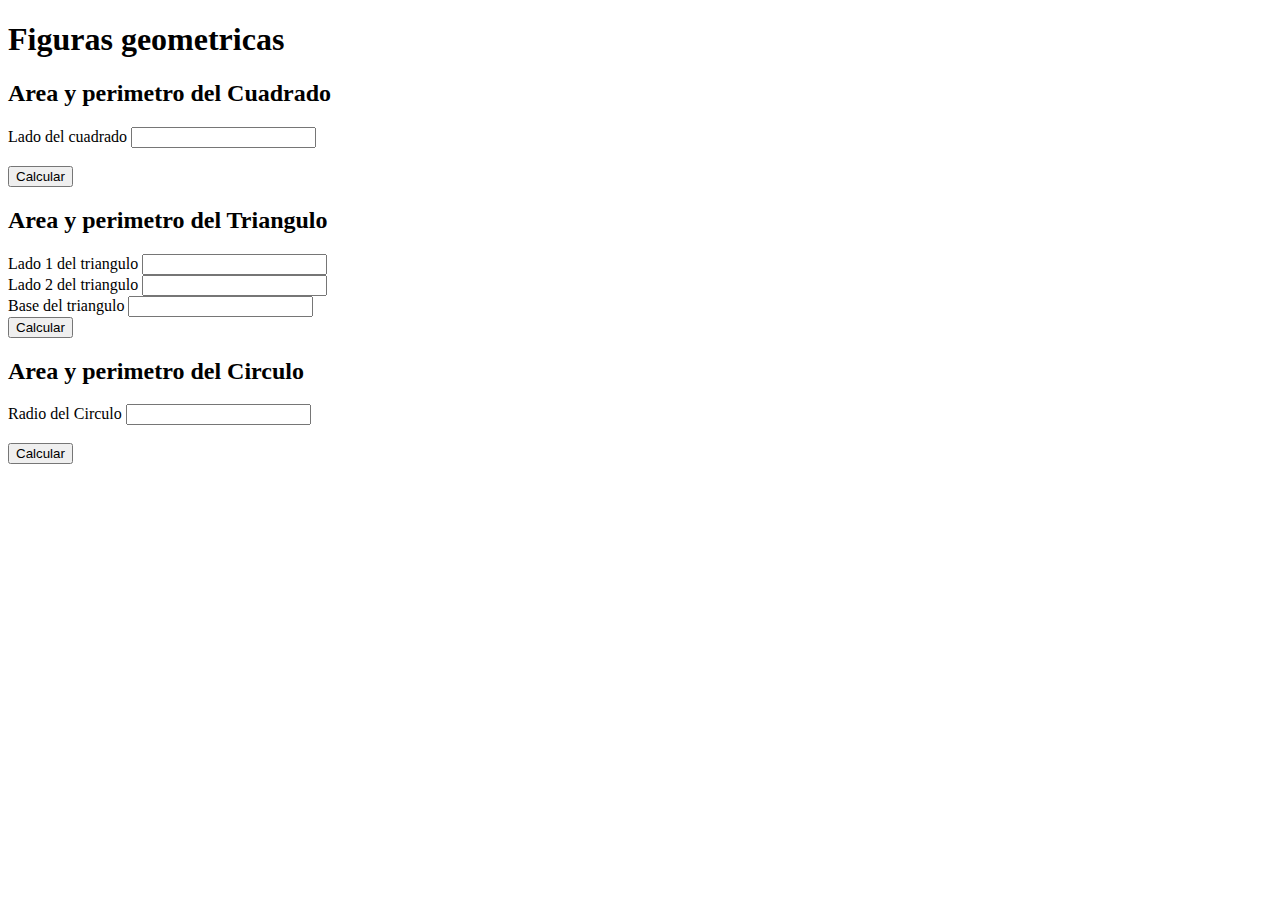
<file: figurasGeometricas/index.html>
<!DOCTYPE html>
<html lang="en">
<head>
    <meta charset="UTF-8">
    <meta http-equiv="X-UA-Compatible" content="IE=edge">
    <meta name="viewport" content="width=device-width, initial-scale=1.0">
    <title>Figuras geometricas</title>
</head>
<body>

    <h1>Figuras geometricas</h1>
    <div>
        <h2>Area y perimetro del Cuadrado</h2>
        <label for="">Lado del cuadrado</label>
        <input id="ladCuadrado" type="number"><br><br>
        <button id="btnCuadrado" onclick="FNLlamaCuadrado()">Calcular</button>
        <p id="areaCuadrado"></p>
        <p id="perimetroCuadrado"></p>
    </div>

    <div>
        <h2>Area y perimetro del Triangulo</h2>
        <label for="">Lado 1 del triangulo</label>
        <input id="lad1" type="number"><br>
        <label for="">Lado 2 del triangulo</label>
        <input id="lad2" type="number"><br>
        <label for="">Base del triangulo</label>
        <input id="basTri" type="number"><br>
        <button id="btnTriangulo" onclick="FNLlamaTriangulo()">Calcular</button>
        <p id="areaTriangulo"></p>
        <p id="perimetroTriangulo"></p>
    </div>

    <div>
        <h2>Area y perimetro del Circulo</h2>
        <label for="">Radio del Circulo</label>
        <input id="radCirculo" type="number"><br><br>
        <button id="btnCirculo" onclick="FNLlamaCirculo()">Calcular</button>
        <p id="areaCirculo"></p>
        <p id="perimetroCirculo"></p>
    </div>
    






    <script src="index.js"></script>
</body>
</html>
</file>
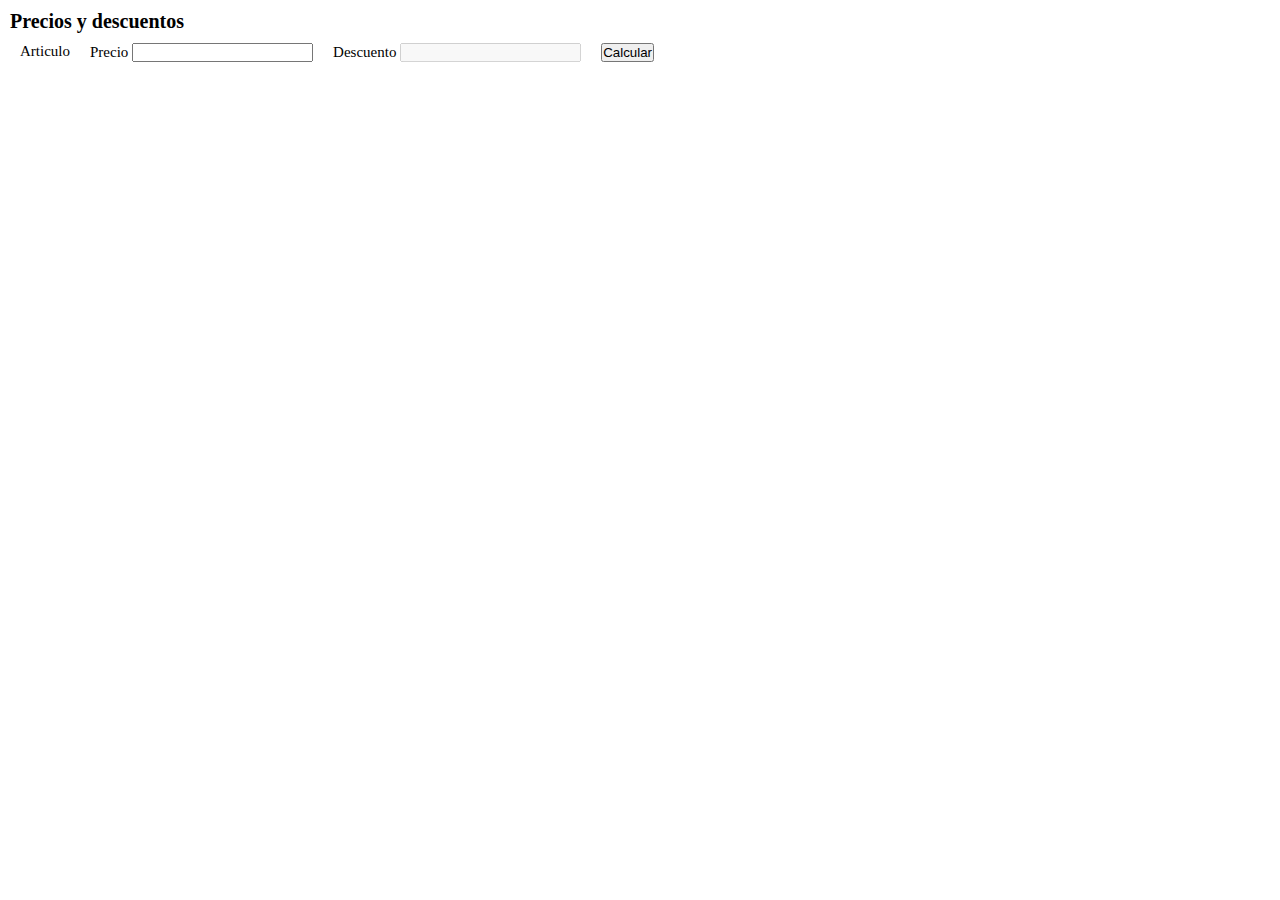
<file: preciosDescuentos/index.html>
<!DOCTYPE html>
<html lang="en">
<head>
    <meta charset="UTF-8">
    <meta http-equiv="X-UA-Compatible" content="IE=edge">
    <meta name="viewport" content="width=device-width, initial-scale=1.0">
    <title>Precios y descuentos</title>
    <link rel="stylesheet" href="style.css">
</head>
<body>
    <h1>Precios y descuentos</h1>
    <div class="container">
        <div class="cajitas">
            <p>Articulo</p>
        </div>
        <div class="cajitas">
            <label for="">Precio</label>
            <input id="price" type="number">
        </div>
        <div class="cajitas">
            <label  for="">Descuento</label>
            <input id="discount" type="number" disabled="disabled">
        </div>
        <div class="cajitas">
            <button onclick="FNLlamaDescuento()">Calcular</button>
        </div>
        <div class="cajitas">
            <p id="totPaga"></p>
        </div>
    </div>
    <script src="index.js"></script>
</body>
</html>
</file>
<file: preciosDescuentos/style.css>
*{
    box-sizing: border-box;
    margin: 0;
    padding: 0rem;
}
html {
    font-size: 62.5%;
}
body {
    padding: 1rem;
}
.container {
    display: flex;
    flex-wrap: wrap;
    
}
.cajitas {
    align-items: center;
    padding: 1rem;
    font-size: 1.5rem;
    
}
</file>
